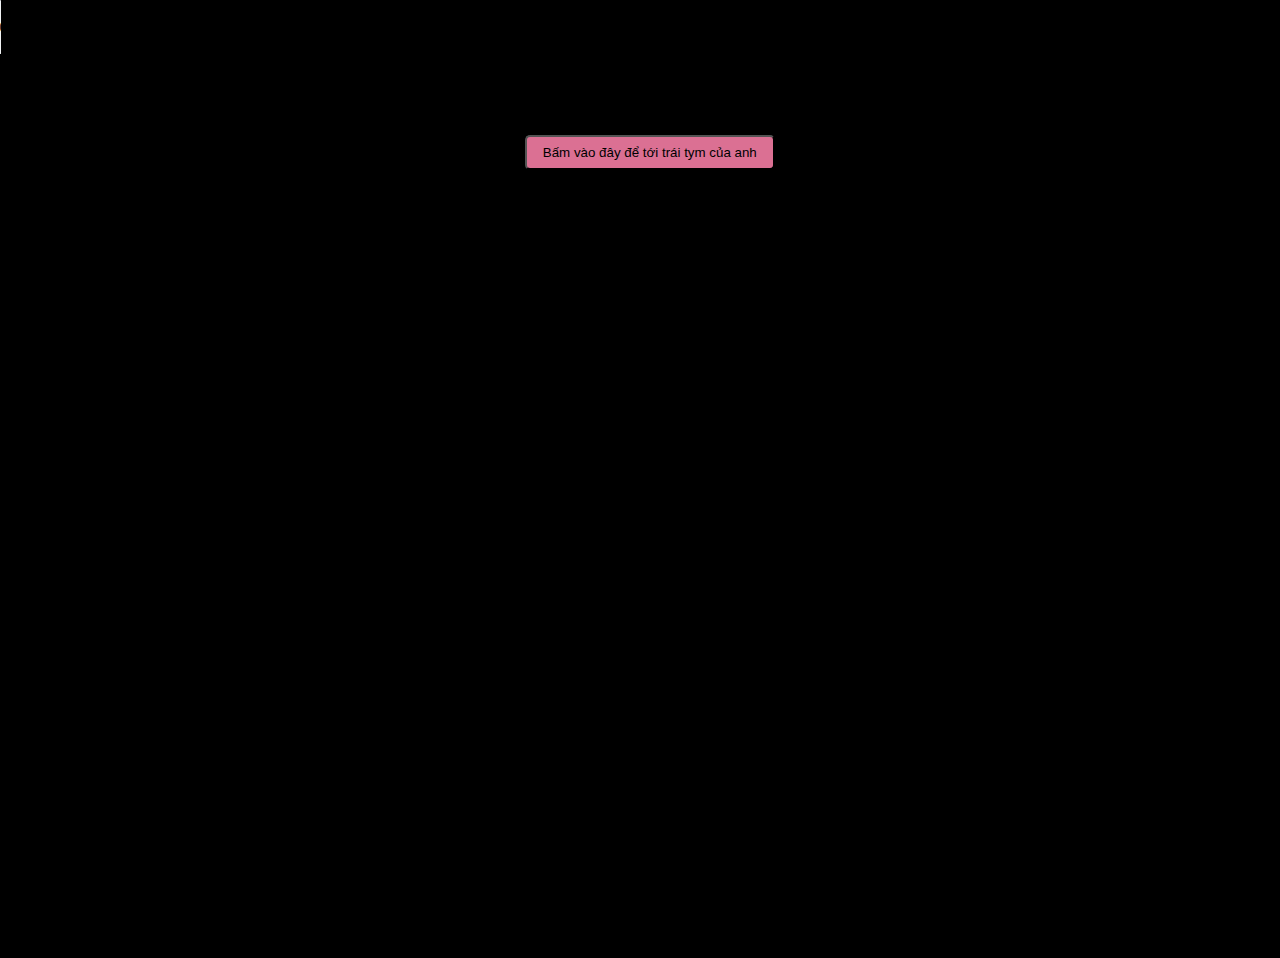
<file: index.html>
<!DOCTYPE html>
<html lang="EN">
  <head>
    <meta charset="UTF-8" />
    <meta name="viewport" content="width=device-width, initial-scale=1.0" />
    <title>VIET NAM</title>

    <link rel="stylesheet" href="css/style.css" />
    <style>
        html{
            /* transform: scale(1.7); */
        }
    </style>
  </head>
  <body>
    <audio controls loop autoplay>
      <source src="./X2Download.app - WAY BACK HOME - SHAUN (feat.CONOR MAYNARD) _ SAM FELDT REMIX _ NHẠC NỀN GÂY NGHIỆN HOT TREND 2022 (128 kbps).mp3">
  </audio>
    <button class="tym_anh"><a href="./tymanh.html">Bấm vào đây để tới trái tym của anh</a></button>
    <script src="js/three.min.js"></script>
    <script src="js/MeshSurfaceSampler.js"></script>
    <script src="js/TrackballControls.js"></script>
    <script src="js/simplex-noise.js"></script>
    <script src="js/OBJLoader.js"></script>
    <script src="js/gsap.min.js"></script>
    <script src="js/script.js"></script>
  </body>
</html>
</file>
<file: css/style.css>
body {
  background: #000;
  overflow: hidden;
  margin: 0;
}
.tym_anh{
  width: 250px;
  list-style-type: none;
  border-radius: 5px;
  height: 35px;
  background-color: palevioletred;
  position: absolute;
    left: 41%;
    top: 15%;
}
.tym_anh a{
    text-decoration: none;
    color: #000;
}
</file>
